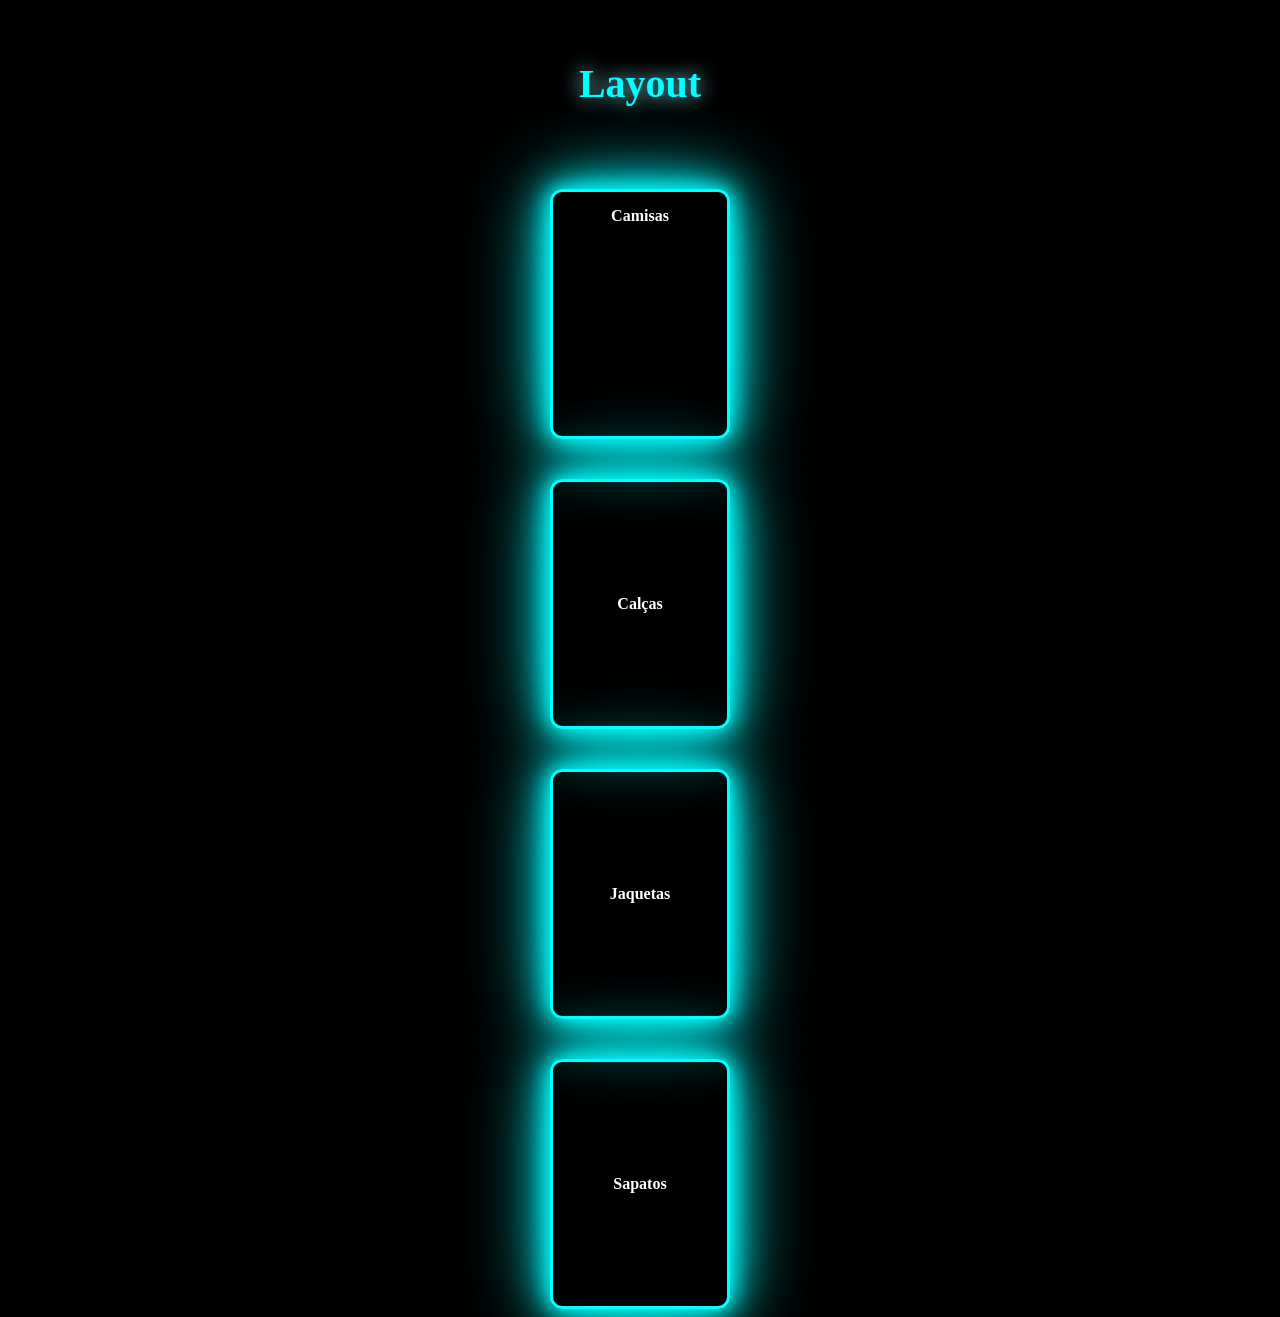
<file: index.html>
<!DOCTYPE html>
<html lang="en">
<head>
  <meta charset="UTF-8">
  <meta name="viewport" content="width=device-width, initial-scale=1.0">
  <meta http-equiv="X-UA-Compatible" content="ie=edge">
  <title>keys</title>
  <link rel="stylesheet" href="style.css">
</head>
<body>
      <h1 class="layout">Layout</h1>
  <div class="quadro">Camisas</div>
  <div class="quadro2">Calças</div>
  <div class="quadro3">Jaquetas</div>
  <div class="quadro4">Sapatos</div>

<script src="main.js"></script>
</body>
</html>
</html>
</file>
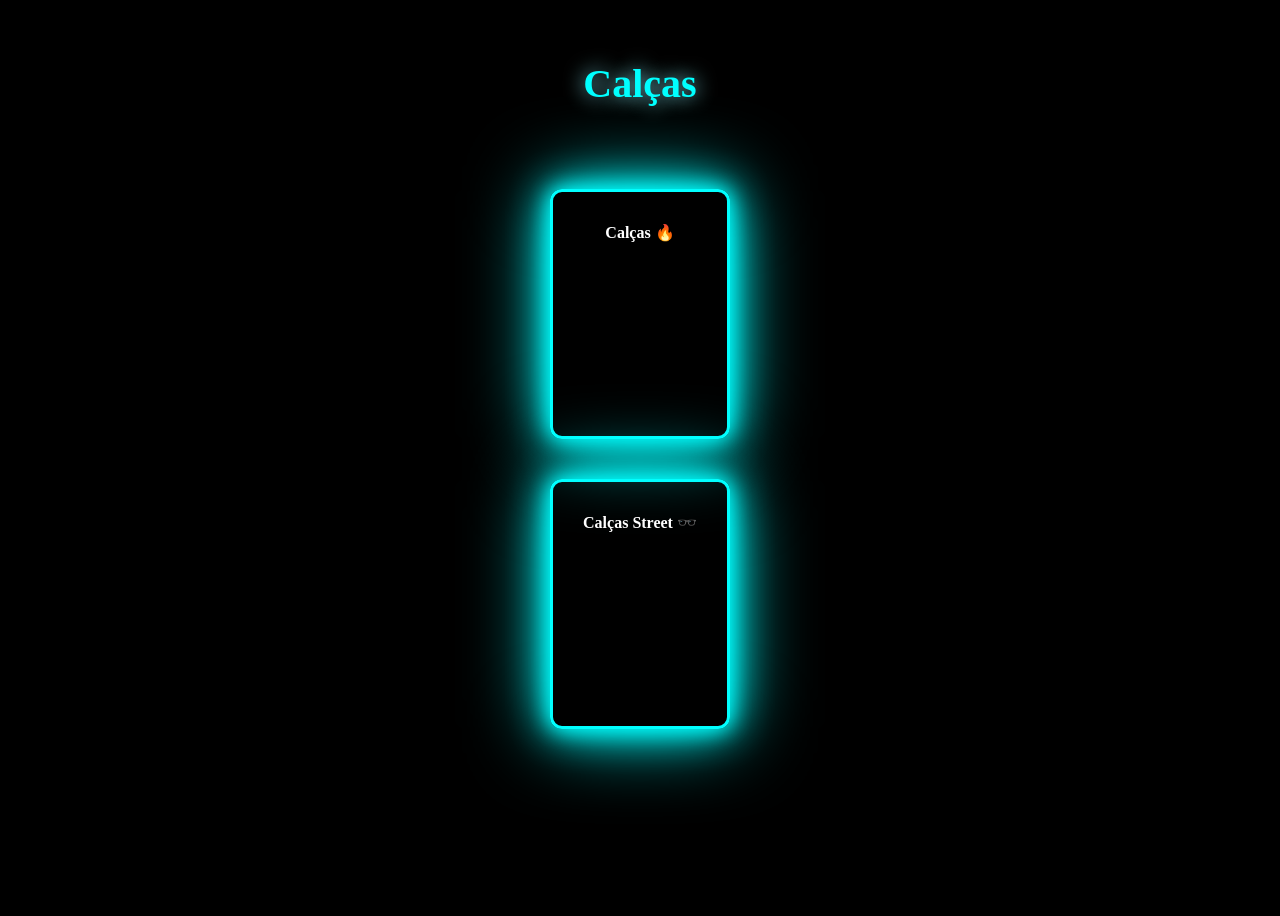
<file: calças.html>
<!DOCTYPE html>
<html lang="pt-br">
<head>
  <meta charset="UTF-8">
  <meta name="viewport" content="width=device-width, initial-scale=1.0">
  <title>Calças</title>
  <link rel="stylesheet" href="style.css">
</head>
<body>
  <h1 class="layout">Calças</h1>
  <div class="quadro">
    <p>Calças 🔥</p>
  </div>
  <div class="quadro">
    <p>Calças Street 🕶️</p>
  </div>
</body>
</html>
</file>
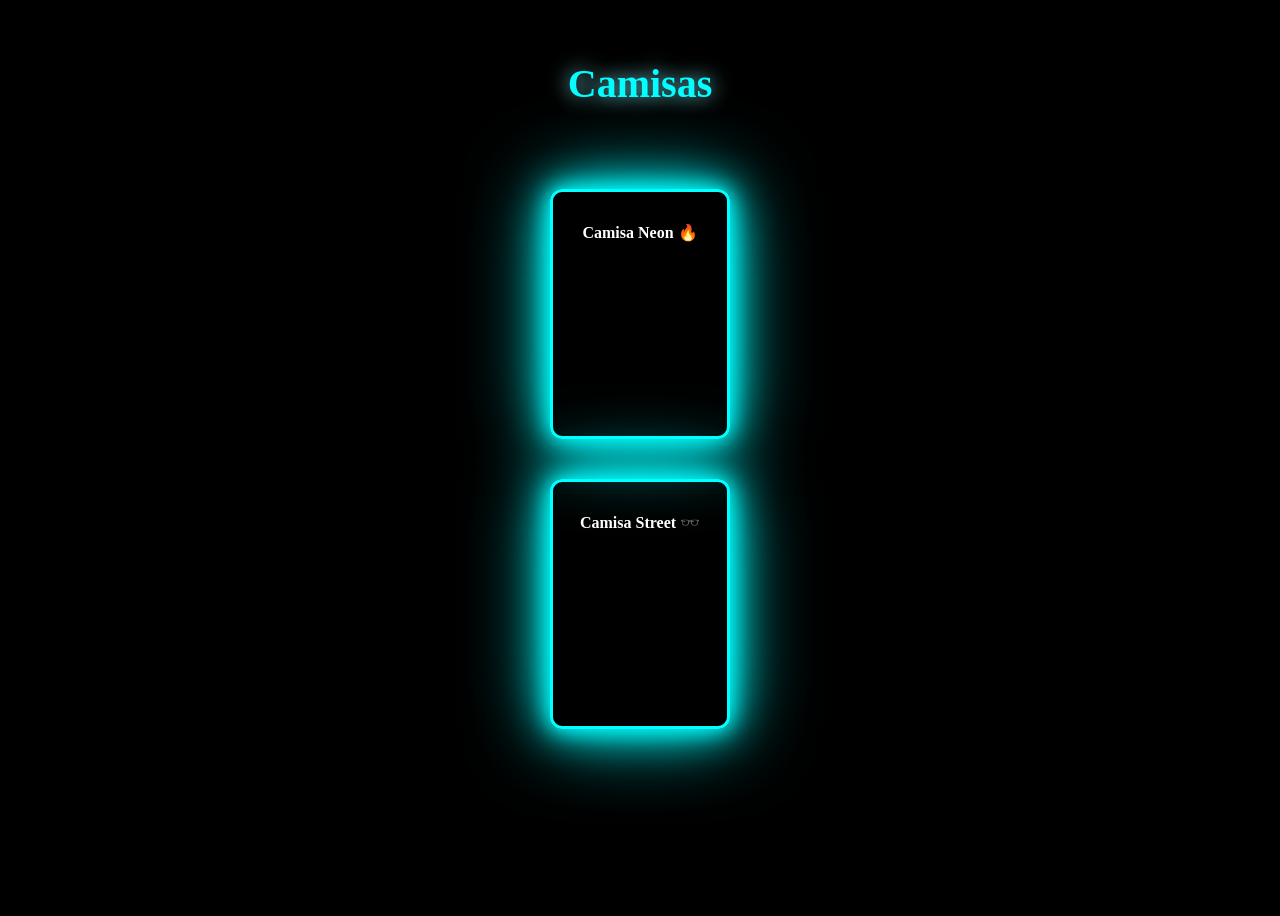
<file: camisas.html>
<!DOCTYPE html>
<html lang="pt-br">
<head>
  <meta charset="UTF-8">
  <meta name="viewport" content="width=device-width, initial-scale=1.0">
  <title>Camisas</title>
  <link rel="stylesheet" href="style.css">
</head>
<body>
  <h1 class="layout">Camisas</h1>
  <div class="quadro">
    <p>Camisa Neon 🔥</p>
  </div>
  <div class="quadro">
    <p>Camisa Street 🕶️</p>
  </div>
</body>
</html>
</file>
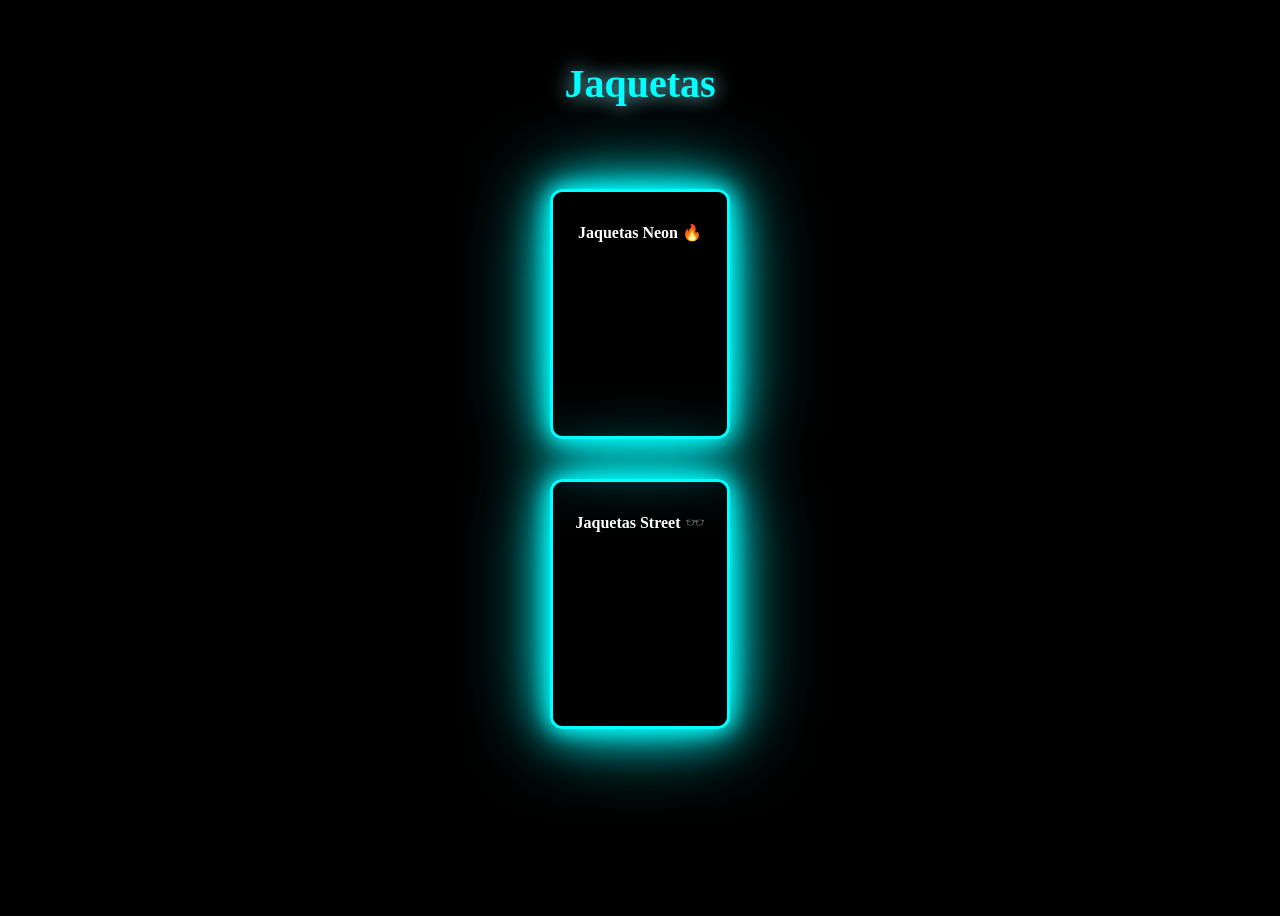
<file: jaquetas.html>
<!DOCTYPE html>
<html lang="pt-br">
<head>
  <meta charset="UTF-8">
  <meta name="viewport" content="width=device-width, initial-scale=1.0">
  <title>Jaquetas</title>
  <link rel="stylesheet" href="style.css">
</head>
<body>
  <h1 class="layout">Jaquetas</h1>
  <div class="quadro">
    <p>Jaquetas Neon 🔥</p>
  </div>
  <div class="quadro">
    <p>Jaquetas Street 🕶️</p>
  </div>
</body>
</html>
</file>
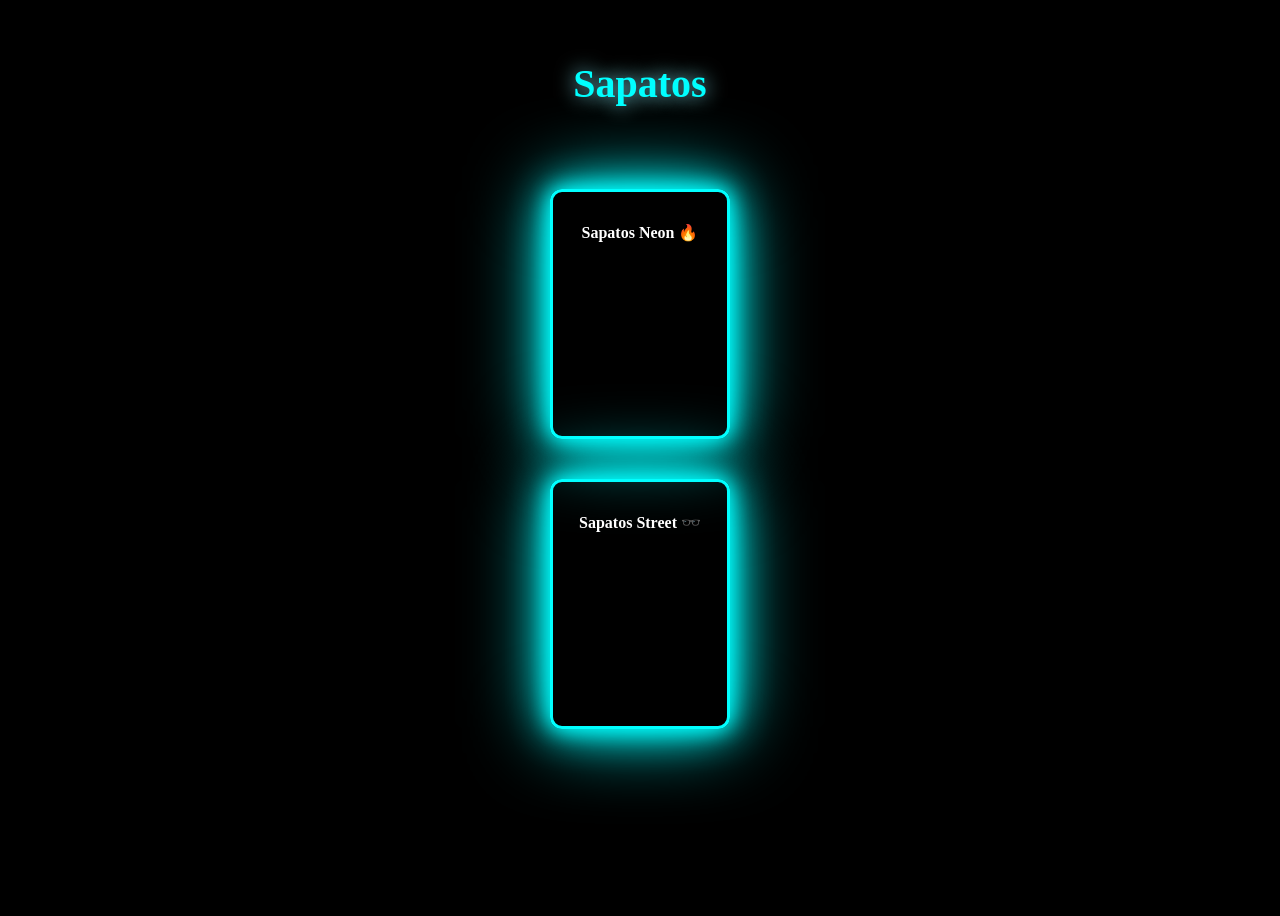
<file: sapatos.html>
<!DOCTYPE html>
<html lang="pt-br">
<head>
  <meta charset="UTF-8">
  <meta name="viewport" content="width=device-width, initial-scale=1.0">
  <title>Sapatos</title>
  <link rel="stylesheet" href="style.css">
</head>
<body>
  <h1 class="layout">Sapatos</h1>
  <div class="quadro">
    <p>Sapatos Neon 🔥</p>
  </div>
  <div class="quadro">
    <p>Sapatos Street 🕶️</p>
  </div>
</body>
</html>
</file>
<file: style.css>
body{
  display: flex;
  flex-direction: column;
  justify-content: flex-start;
  gap: 40px;
  align-items: center;
  padding-top:10px;
  background-color: #000;
  min-height: 100vh;
  box-sizing: border-box;
}





.quadro{
  color: #fff;
  display: flex;
  justify-content: center;
  align-items: flex-start;
  width: 180px;
  height: 250px;
  border: 3px solid cyan;
  border-radius: 12px;
  box-shadow:0 0 20px cyan,0 0 40px cyan,0 0 80px cyan;
  font-family: 'Times New Roman', Times, serif;
  font-weight: 900;
  padding: 15px;
  box-sizing: border-box;
  animation: neon 4.5s infinite alternate, flutuar 4s ease-in-out infinite;
}



 .quadro2{
color: #fff;
  display: flex;
  justify-content: center;
  align-items: center;
  width: 180px;
  height: 250px;
  border: 3px solid cyan;
  border-radius: 12px;
  box-shadow:0 0 20px cyan,0 0 40px cyan,0 0 80px cyan;
  font-family: 'Times New Roman', Times, serif;
  font-weight: 900;
  box-sizing: border-box;
  animation: neon 4.5s infinite alternate, flutuar 4s ease-in-out infinite;
}


.quadro3{
  color: #fff;
  display: flex;
  justify-content: center;
  align-items: center;
  width: 180px;
  height: 250px;
  border: 3px solid cyan;
  border-radius: 12px;
  box-shadow:0 0 20px cyan,0 0 40px cyan,0 0 80px cyan;
  font-family: 'Times New Roman', Times, serif;
  font-weight: 900;
  padding: 15px;
  box-sizing: border-box;
  animation: neon 4.5s infinite alternate, flutuar 4s ease-in-out infinite;
}



.quadro4{
  color: #fff;
  display: flex;
  justify-content: center;
  align-items: center;
  width: 180px;
  height: 250px;
  border: 3px solid cyan;
  border-radius: 12px;
  box-shadow:0 0 20px cyan,0 0 40px cyan,0 0 80px cyan;
  font-family: 'Times New Roman', Times, serif;
  font-weight: 900;
  padding: 15px;
  box-sizing: border-box;
  animation: neon 4.5s infinite alternate, flutuar 4s ease-in-out infinite;
}


@keyframes neon{
  0%{
    box-shadow:0 0 40px #FF0077,0 0 60px #FF0077,0 0 120px #FF0077;
  }
  10%{
    box-shadow:0 0 40px #D700FF,0 0 60px #D700FF,0 0 120px #D700FF;
  }
  25%{
    box-shadow:0 0 40px #170069,0 0 60px #170069,0 0 120px #170069;
  }
  50%{
    box-shadow:0 0 40px #3800FF,0 0 60px #3800FF,0 0 120px #3800FF;
  }
  75%{
    box-shadow:0 0 40px #0051FF,0 0 60px #0051FF,0 0 120px #0051FF;
  }
  100%{
    box-shadow:0 0 40px cyan,0 0 60px cyan,0 0 120px cyan;
  }
}


@keyframes flutuar{
  0%{
    transform: translateY(0);
  }
  50%{
    transform: translateY(-10px);
  }
  100%{
    transform: translateY(0);
  }
}



.layout {
  font-size: 40px;
  color: cyan;
  font-family: 'Times New Roman', Times, serif;
  text-shadow: 0 0 20px #8AF1FF;
  padding: 15px;
  animation: neon-text 4.5s infinite alternate, flutuar 4s ease-in-out infinite;
}
</file>
